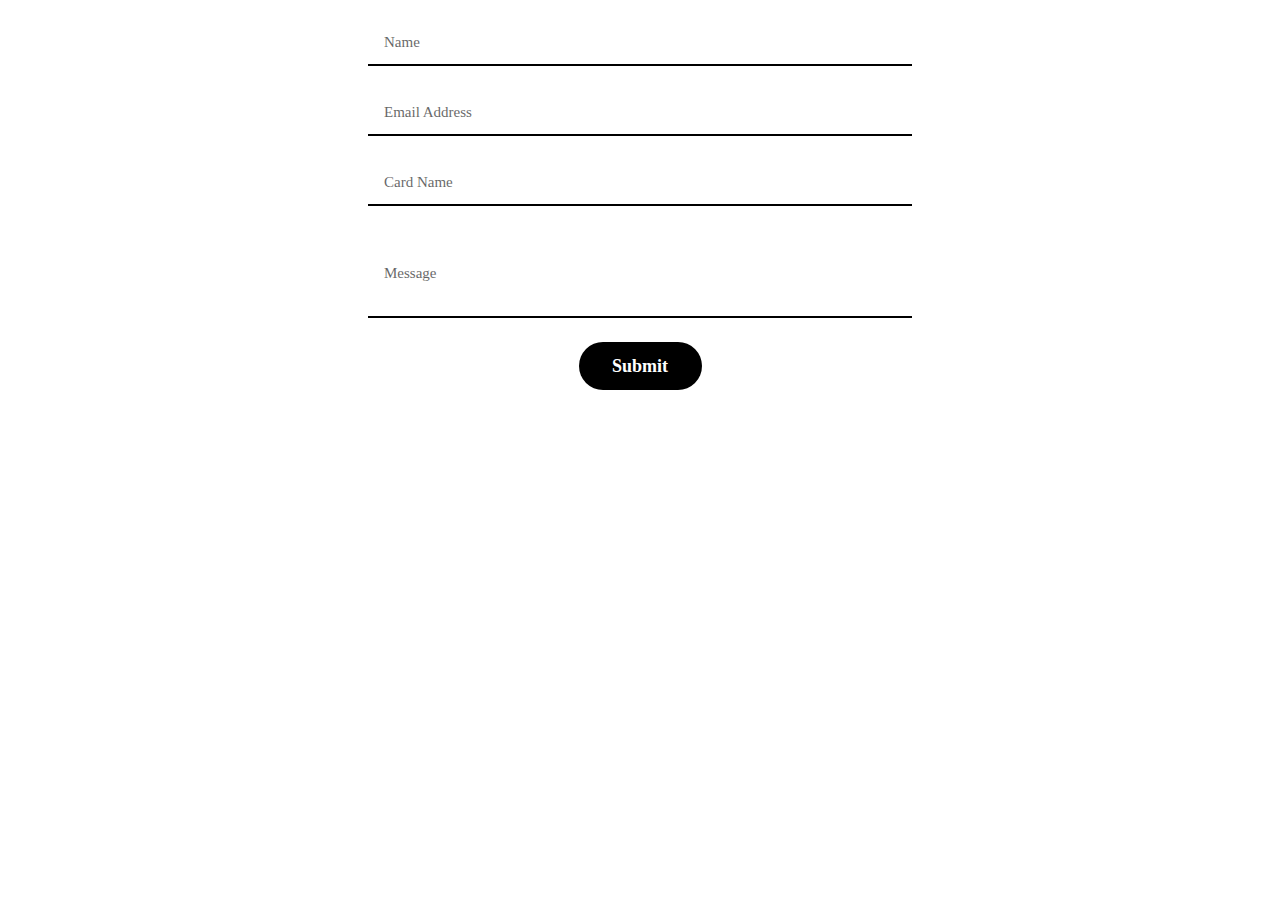
<file: about.html>
<!DOCTYPE html>
<html lang="en">
<head>
    <meta charset="UTF-8">
    <meta http-equiv="X-UA-Compatible" content="IE=edge">
    <meta name="viewport" content="width=device-width, initial-scale=1.0">
    <link href="https://cdn.jsdelivr.net/npm/bootstrap@5.1.3/dist/css/bootstrap.min.css" rel="stylesheet" integrity="sha384-1BmE4kWBq78iYhFldvKuhfTAU6auU8tT94WrHftjDbrCEXSU1oBoqyl2QvZ6jIW3" crossorigin="anonymous">
    <link rel="stylesheet" href="./css/about.css">
    <title>Document</title>
</head>
<body>

        <form class="form" action="https://echo.htmlacademy.ru/">
            <div class="form__section">
                <input type="text" class="form__input" placeholder="Name" required>
            </div>
            <div class="form__section">
                <input type="text" class="form__input" placeholder="Email Address" required>
            </div>
            <div class="form__section">
                <input type="text" class="form__input" placeholder="Card Name" required>
            </div>
            <div class="form__section">
                <input type="text" class="form__massage" placeholder="Message" required>
            </div>
            <div>
            <button type="submit" class="form__btn">Submit</button>
            </div>
        </form>

    <script src="https://cdn.jsdelivr.net/npm/bootstrap@5.1.3/dist/js/bootstrap.bundle.min.js" integrity="sha384-ka7Sk0Gln4gmtz2MlQnikT1wXgYsOg+OMhuP+IlRH9sENBO0LRn5q+8nbTov4+1p" crossorigin="anonymous"></script>
</body>
</html>
</file>
<file: css/about.css>
body {
    height: 100%;
    text-align: center;
}

.form {
    display: flex;
    flex-direction: column;
    margin-top: 20px;
}

.form__section + .form__section {
    margin-top: 24px;
}

.form__input {
    background-color: transparent;
    width: 540px;
    height: 42px;
    color: #000;
    border: none;
    border-bottom: 2px solid #000;
}

.form__input::placeholder {
    padding-left: 14px;
    padding-bottom: 16px;
    font-family: Livvic;
    font-weight: 500;
    font-size: 15px;
    line-height: 25px;
    color: #000;
    opacity: 0.6;
}

.form__massage {
    background-color: transparent;
    width: 540px;
    height: 84px;
    border: none;
    color: #000;
    border-bottom: 2px solid #000;
}

.form__massage::placeholder {
    padding-left: 14px;
    padding-bottom: 58px;
    font-family: Livvic;
    font-weight: 500;
    font-size: 15px;
    line-height: 25px;
    color: #000;
    opacity: 0.6;
}

.form__btn {
    margin-top: 24px;
    font-family: Livvic;
    font-weight: 600;
    font-size: 18px;
    line-height: 28px;
    color: #fff;
    background-color: #000;
    width: 123px;
    height: 48px;
    border: none;
    border-radius: 30px;
    cursor: pointer;
}

.form__btn:hover {
    box-shadow: rgba(50, 50, 93, 0.25) 0px 30px 60px -12px inset, rgba(0, 0, 0, 0.3) 0px 18px 36px -18px inset;
}
</file>
